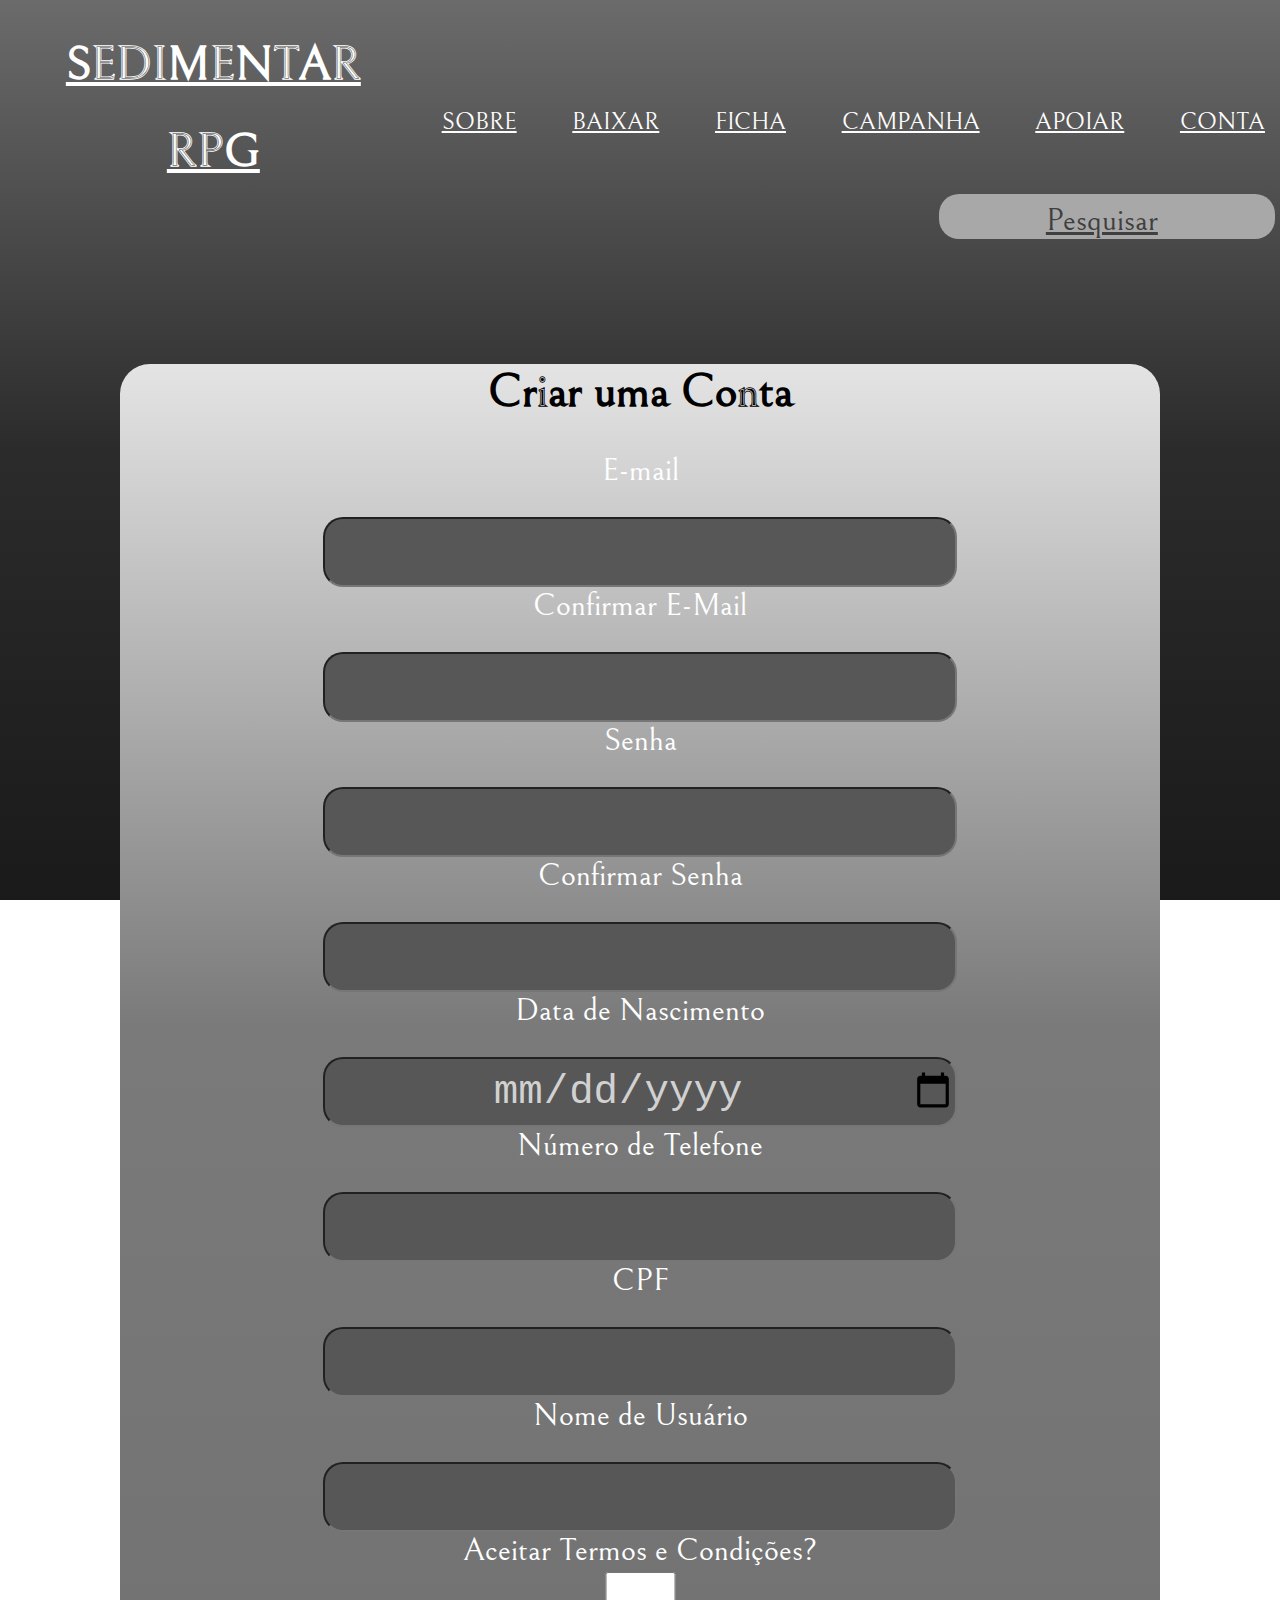
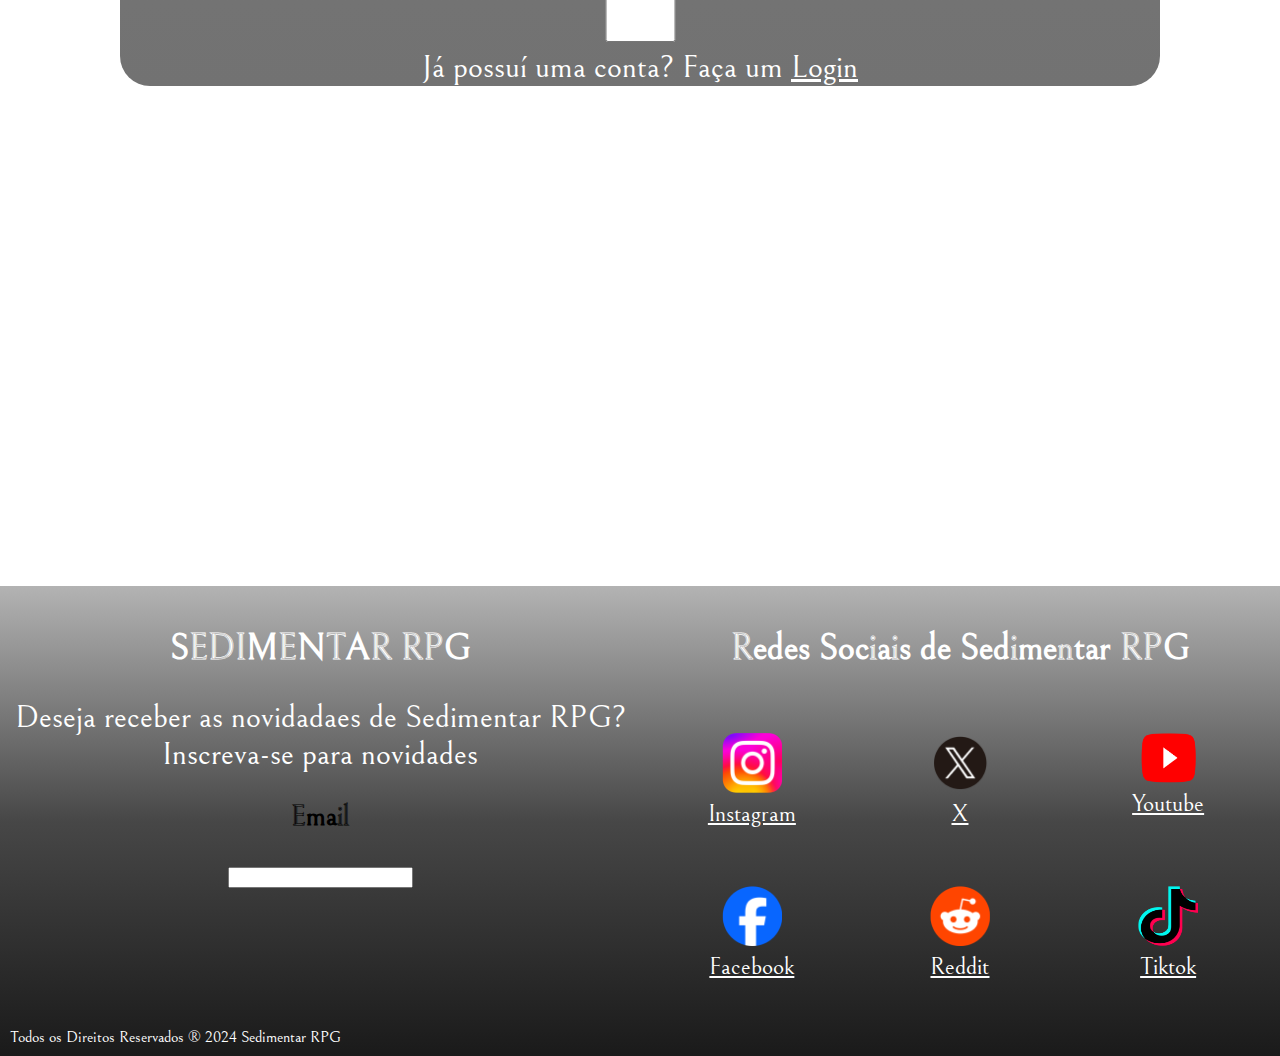
<file: index_3.html>
<!DOCTYPE html>
<html lang="pt-br">
<head>
    <meta charset="UTF-8">
    <meta name="viewport" content="width=device-width, initial-scale=1.0">
    <link rel="stylesheet" href="style_3.css">
    <link rel="preconnect" href="https://fonts.googleapis.com">
    <link rel="preconnect" href="https://fonts.gstatic.com" crossorigin>
    <link href="https://fonts.googleapis.com/css2?family=Bellefair&display=swap" rel="stylesheet">
    <title>Criar Conta</title>
</head>
<body>
    <header class="cabeca">
        <div class="logo">
            <h1><a href="./index.html">SEDIMENTAR</a></h1>
            <h1><a href="./index.html">RPG</a></h1><br>
        </div>
            <nav class="menu">
                <ul>
                    <li><a href="./index.html">SOBRE</a></li>
                    <li><a href="./index_2.html">BAIXAR</a></li>
                    <li><a href="#">FICHA</a></li>
                    <li><a href="./index_5.html">CAMPANHA</a></li>
                    <li><a href="#">APOIAR</a></li>
                    <li><a href="./index_4.html">CONTA</a></li>
                </ul>
            </nav>
        <div class="pesquisa">
            <p><u>Pesquisar</u></p>
        </div>
    </header>
    <main class="corpo">
        <h1>Criar uma Conta</h1>
        <form class="formes">
            <p>E-mail</p><br><input type="email" name="email"><br>
            <p>Confirmar E-Mail</p><br><input type="email" name="email"><br>
            <p>Senha</p><br><input type="password" name="senha"><br>
            <p>Confirmar Senha</p><br><input type="password" name="senha"><br>
            <p>Data de Nascimento</p><br><input class="data" type="date" name="data"><br>
            <p>Número de Telefone</p><br><input type="tel" name="telefone"><br>
            <p>CPF</p><br><input type="number" name="CPF"><br>
            <p>Nome de Usuário</p><br><input type="text" name="texto"><br>
            <p>Aceitar Termos e Condições?</p><input class= "termos" type="checkbox" name="termos"><br>
            <p class="login">Já possuí uma conta? Faça um <a href="./index_4.html">Login</a></p>
        </form>
    </main>
    <footer>
        <section class="formulario">
            <h2>SEDIMENTAR RPG</h2>
            <p>Deseja receber as novidadaes de Sedimentar RPG?</p>
            <p>Inscreva-se para novidades</p>
            <form>
                <h3>Email</h3><input type="email" name="email"><br>
            </form>
        </section>
        <section class="redesocial">
            <h2 class="redetitulo">Redes Sociais de Sedimentar RPG</h2>
            <div class="instagram">
                <figure>
                    <a href="#">
                        <img src="./img/insta.png"
                        alt="Instagram"
                        width="60" height="60">
                    </a>
                        <figcaption><u>Instagram</u></figcaption>
                </figure>
            </div>
            <div class="X">
                    <figure>
                        <a href="#">
                            <img src="./img/x.png"
                            alt="X"
                            width="60" height="60">
                        </a>
                            <figcaption><u>X</u></figcaption>
                    </figure>
            </div>
            <div class="youtube">
                <figure>
                    <a href="#">
                        <img src="./img/yt.png"
                        alt="Youtube"
                        width="55" height="50">
                    </a>
                        <figcaption><u>Youtube</u></figcaption>
                </figure>
            </div>
            <div class="facebook">
                    <figure>
                        <a href="#">
                            <img src="./img/face.png"
                            alt="Facebook"
                            width="60" height="60">
                        </a>
                        <figcaption><u>Facebook</u></figcaption>
                </figure>
            </div>
            <div class="reddit">
                    <figure>
                    <a href="#">
                        <img src="./img/redit.png"
                        alt="Reddit"
                        width="60" height="60">
                    </a>
                        <figcaption><u>Reddit</u></figcaption>
                </figure>
            </div>
            <div class="tiktok">
                    <figure>
                        <a href="#">
                            <img src="./img/tk.png"
                            alt="Tiktok"
                            width="60" height="60">
                        </a>
                            <figcaption><u>Tiktok</u></figcaption>
                </figure>
            </div>
        </section>
        <div class="direitos">
            <p>Todos os Direitos Reservados ® 2024 Sedimentar RPG</p>
        </div>
    </footer>
</body>
</html>
</file>
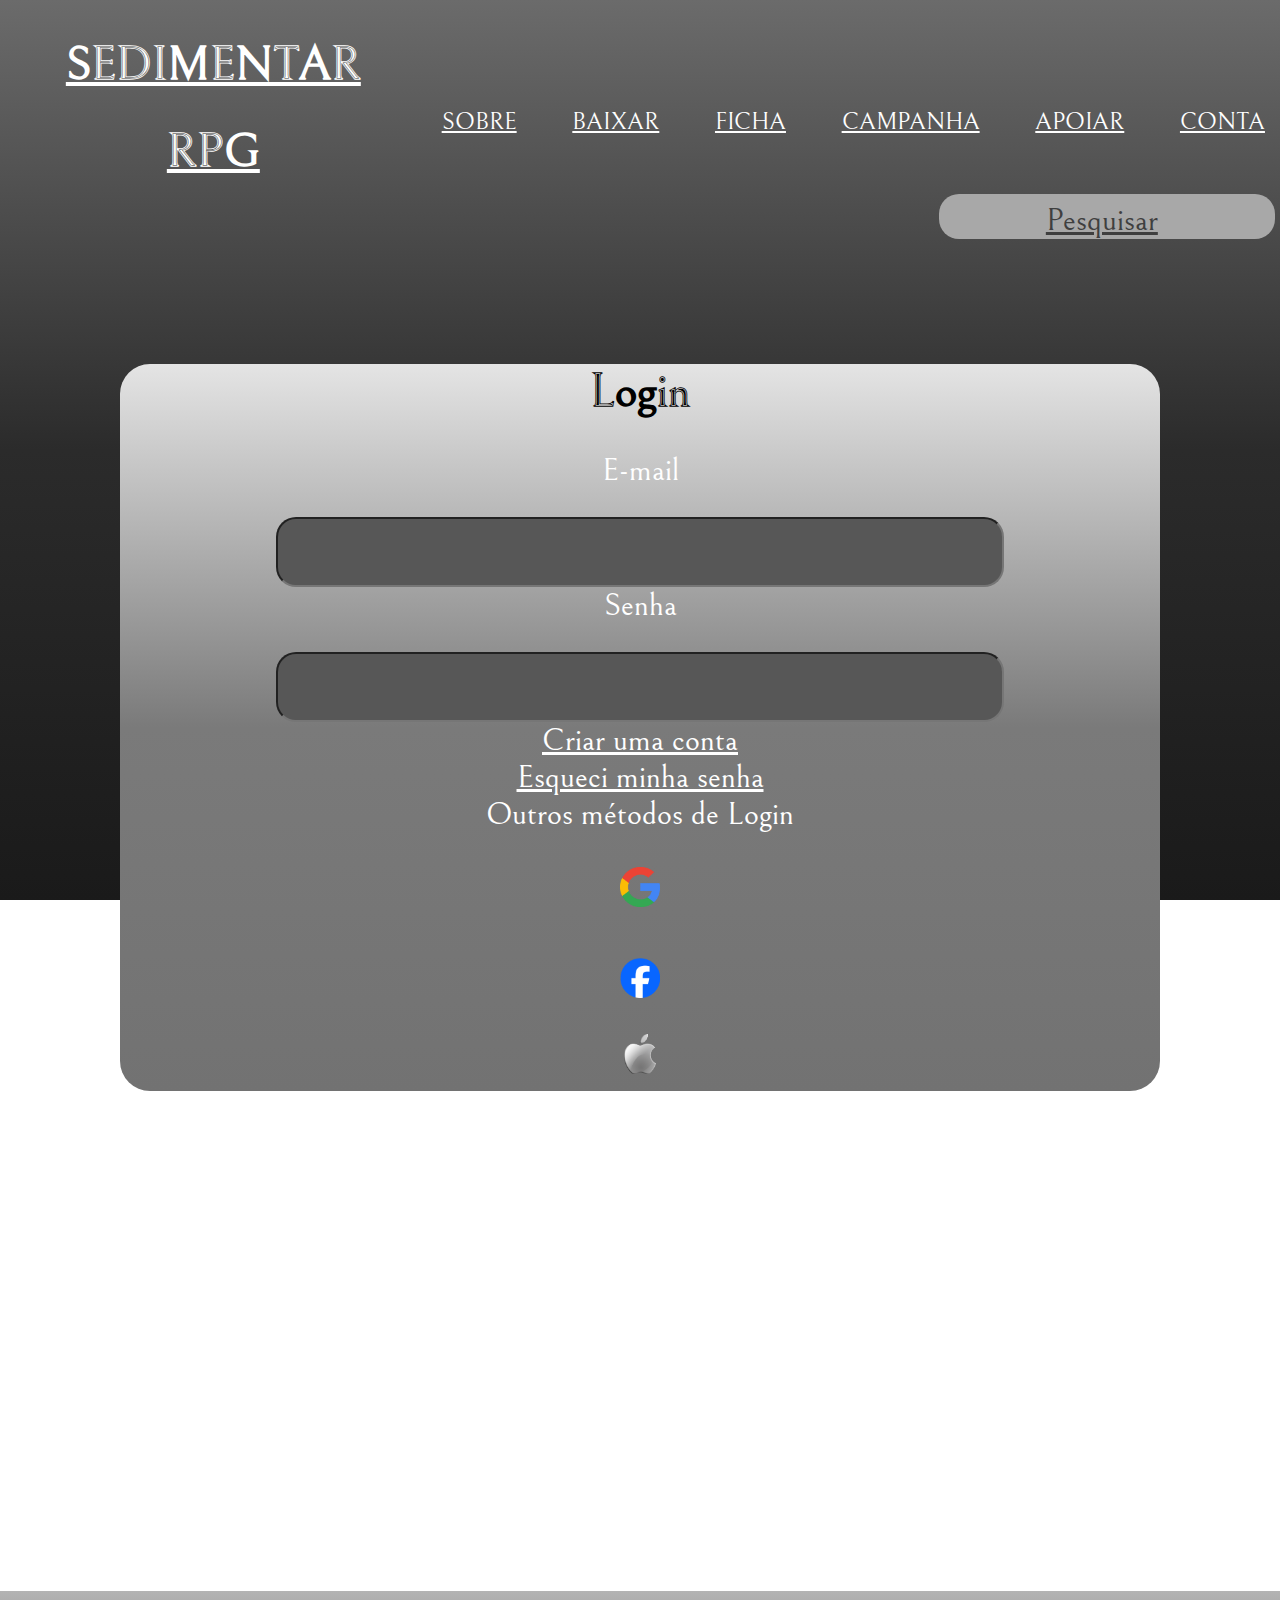
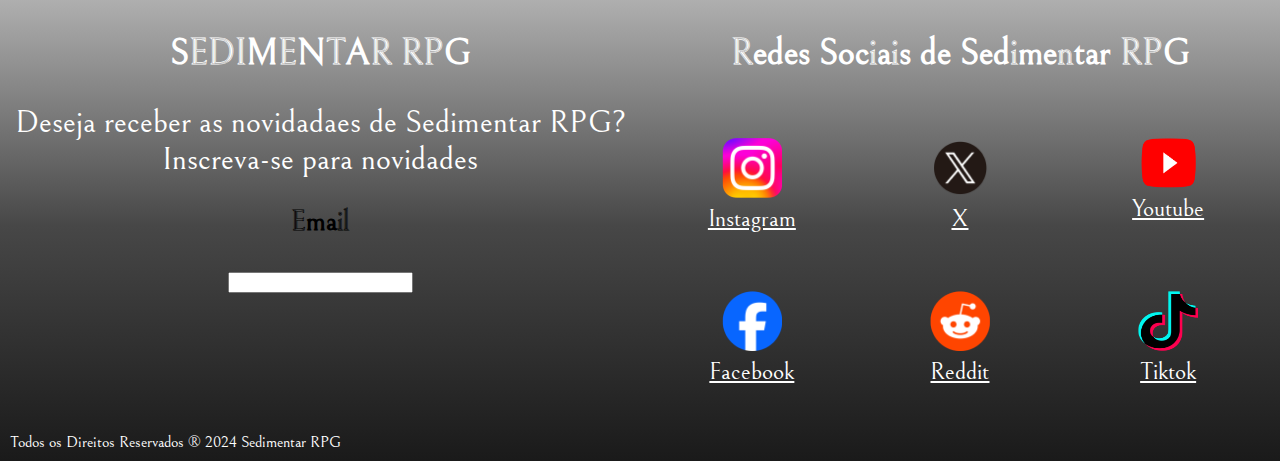
<file: index_4.html>
<!DOCTYPE html>
<html lang="pt-br">
<head>
    <meta charset="UTF-8">
    <meta name="viewport" content="width=device-width, initial-scale=1.0">
    <link rel="stylesheet" href="style_4.css">
    <link rel="preconnect" href="https://fonts.googleapis.com">
    <link rel="preconnect" href="https://fonts.gstatic.com" crossorigin>
    <link href="https://fonts.googleapis.com/css2?family=Bellefair&display=swap" rel="stylesheet">
    <title>Login</title>
</head>
<body>
    <header class="cabeca">
        <div class="logo">
            <h1><a href="./index.html">SEDIMENTAR</a></h1>
            <h1><a href="./index.html">RPG</a></h1><br>
        </div>
            <nav class="menu">
                <ul>
                    <li><a href="./index.html">SOBRE</a></li>
                    <li><a href="./index_2.html">BAIXAR</a></li>
                    <li><a href="#">FICHA</a></li>
                    <li><a href="./index_5.html">CAMPANHA</a></li>
                    <li><a href="#">APOIAR</a></li>
                    <li><a href="./index_4.html">CONTA</a></li>
                </ul>
            </nav>
        <div class="pesquisa">
            <p><u>Pesquisar</u></p>
        </div>
    </header>
    <main>
        <h1>Login</h1>
        <form class="formes">
            <p>E-mail</p><br><input type="email" name="email"><br>
            <p>Senha</p><br><input type="password" name="Senha"><br>
            <p class="criarconta"><a href="./index_3.html">Criar uma conta</a></p>
            <p class="senhaesquece"><a href="#">Esqueci minha senha</a></p>
            <p class="login">Outros métodos de Login</p>
        </form>
            <figure>
                <a href="#">
                    <img class="google" src="./img/google.png"
                    alt="Goole">
                </a>
            </figure>
            <figure>
                <a href="#">
                    <img class="face" src="./img/face.png"
                    alt="Facebook">
                </a>
            </figure>
            <figure>
                <a href="#">
                    <img class="apple" src="./img/apple.png"
                    alt="Apple">
                </a>
            </figure>
    </main>
    <footer>
        <section class="formulario">
            <h2>SEDIMENTAR RPG</h2>
            <p>Deseja receber as novidadaes de Sedimentar RPG?</p>
            <p>Inscreva-se para novidades</p>
            <form>
                <h3>Email</h3><input type="email" name="email"><br>
            </form>
        </section>
        <section class="redesocial">
            <h2 class="redetitulo">Redes Sociais de Sedimentar RPG</h2>
            <div class="instagram">
                <figure>
                    <a href="#">
                        <img src="./img/insta.png"
                        alt="Instagram"
                        width="60" height="60">
                    </a>
                        <figcaption><u>Instagram</u></figcaption>
                </figure>
            </div>
            <div class="X">
                    <figure>
                        <a href="#">
                            <img src="./img/x.png"
                            alt="X"
                            width="60" height="60">
                        </a>
                            <figcaption><u>X</u></figcaption>
                    </figure>
            </div>
            <div class="youtube">
                <figure>
                    <a href="#">
                        <img src="./img/yt.png"
                        alt="Youtube"
                        width="55" height="50">
                    </a>
                        <figcaption><u>Youtube</u></figcaption>
                </figure>
            </div>
            <div class="facebook">
                    <figure>
                        <a href="#">
                            <img src="./img/face.png"
                            alt="Facebook"
                            width="60" height="60">
                        </a>
                        <figcaption><u>Facebook</u></figcaption>
                </figure>
            </div>
            <div class="reddit">
                    <figure>
                    <a href="#">
                        <img src="./img/redit.png"
                        alt="Reddit"
                        width="60" height="60">
                    </a>
                        <figcaption><u>Reddit</u></figcaption>
                </figure>
            </div>
            <div class="tiktok">
                    <figure>
                        <a href="#">
                            <img src="./img/tk.png"
                            alt="Tiktok"
                            width="60" height="60">
                        </a>
                            <figcaption><u>Tiktok</u></figcaption>
                </figure>
            </div>
        </section>
        <div class="direitos">
            <p>Todos os Direitos Reservados ® 2024 Sedimentar RPG</p>
        </div>
    </footer>
</body>
</html>
</file>
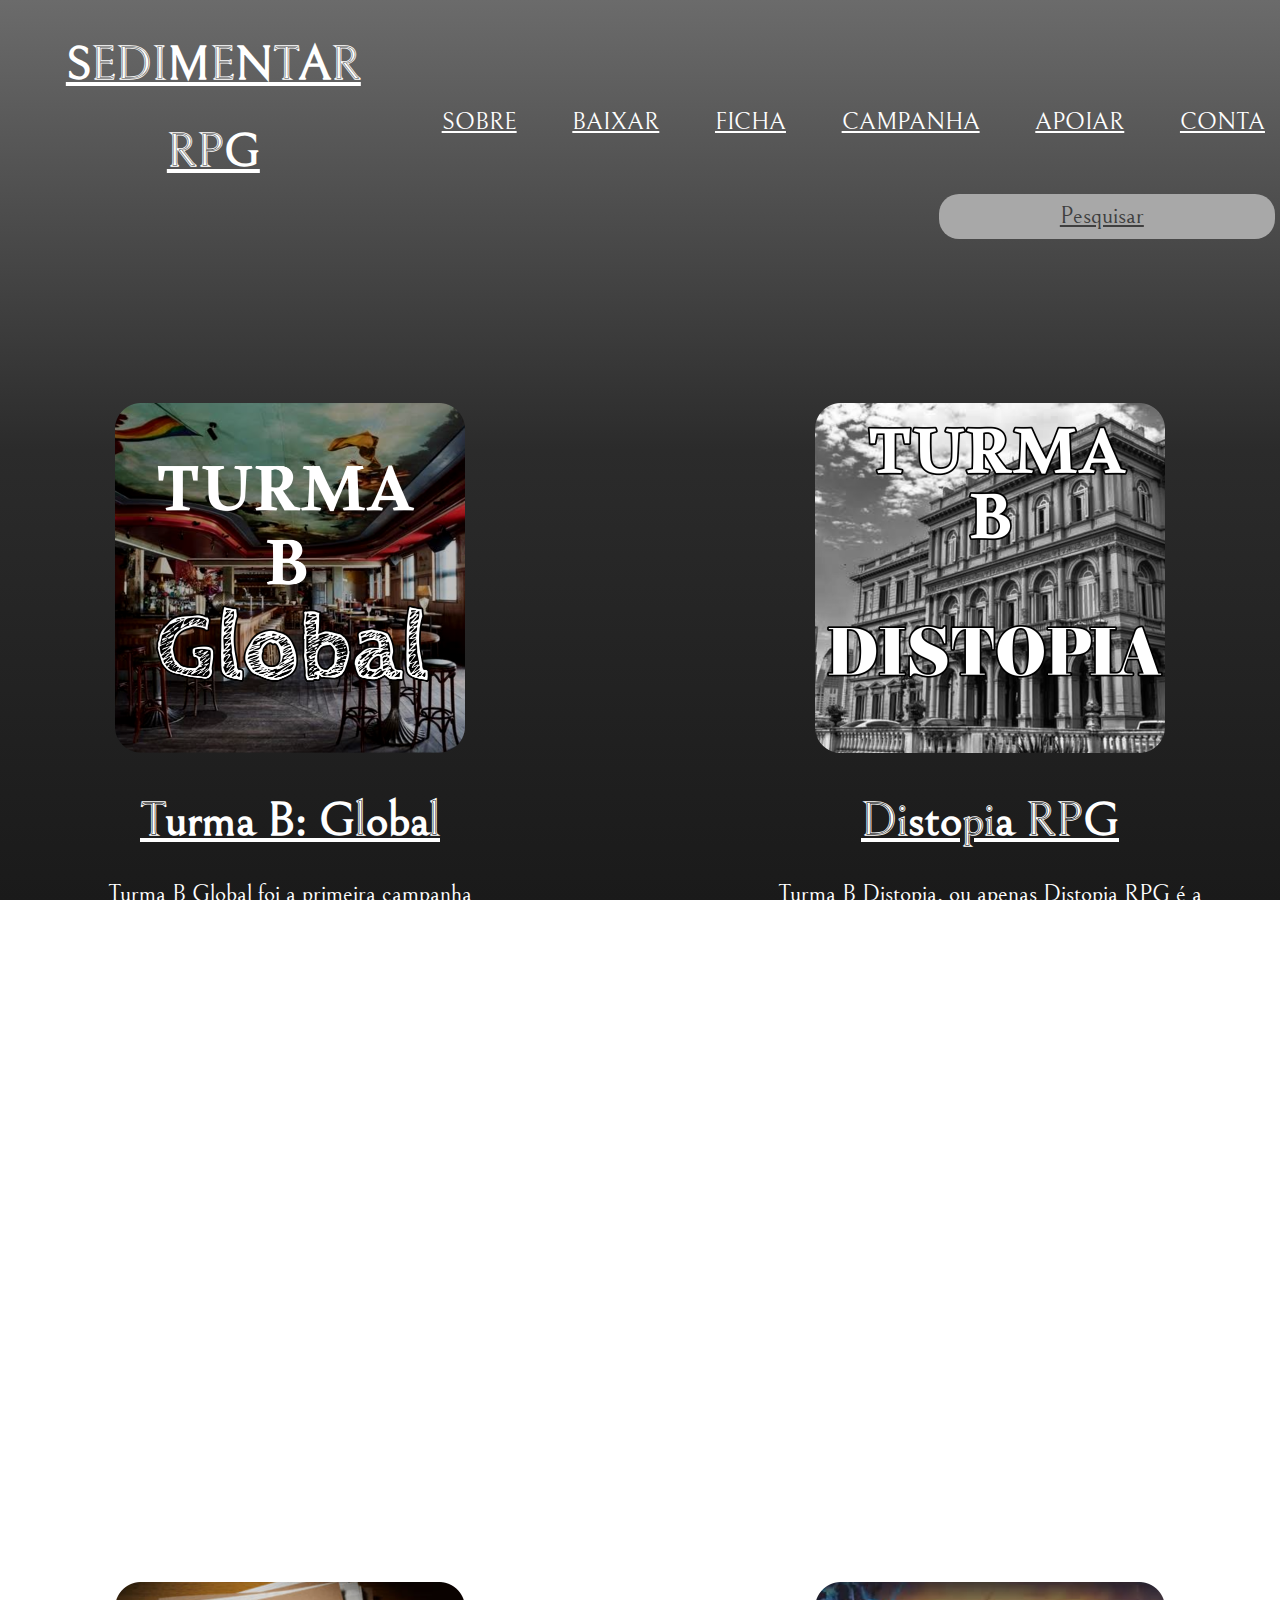
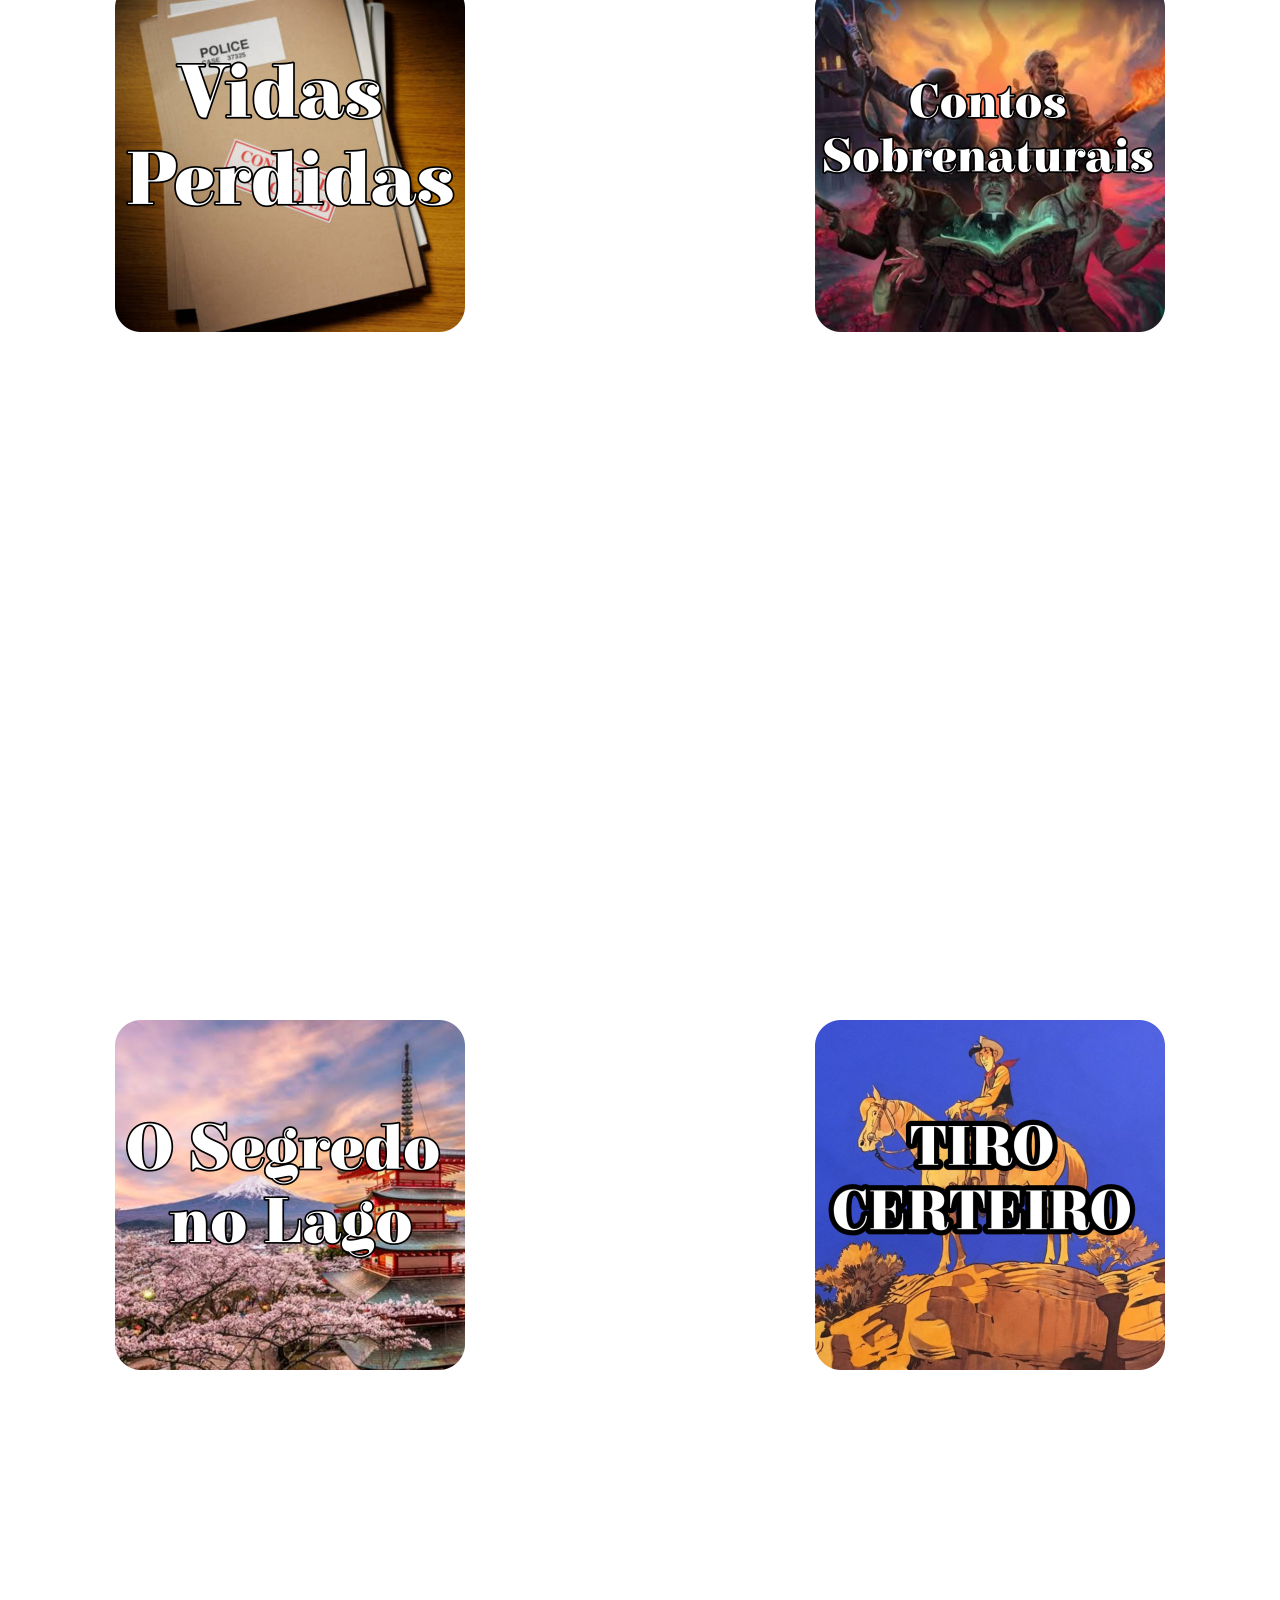
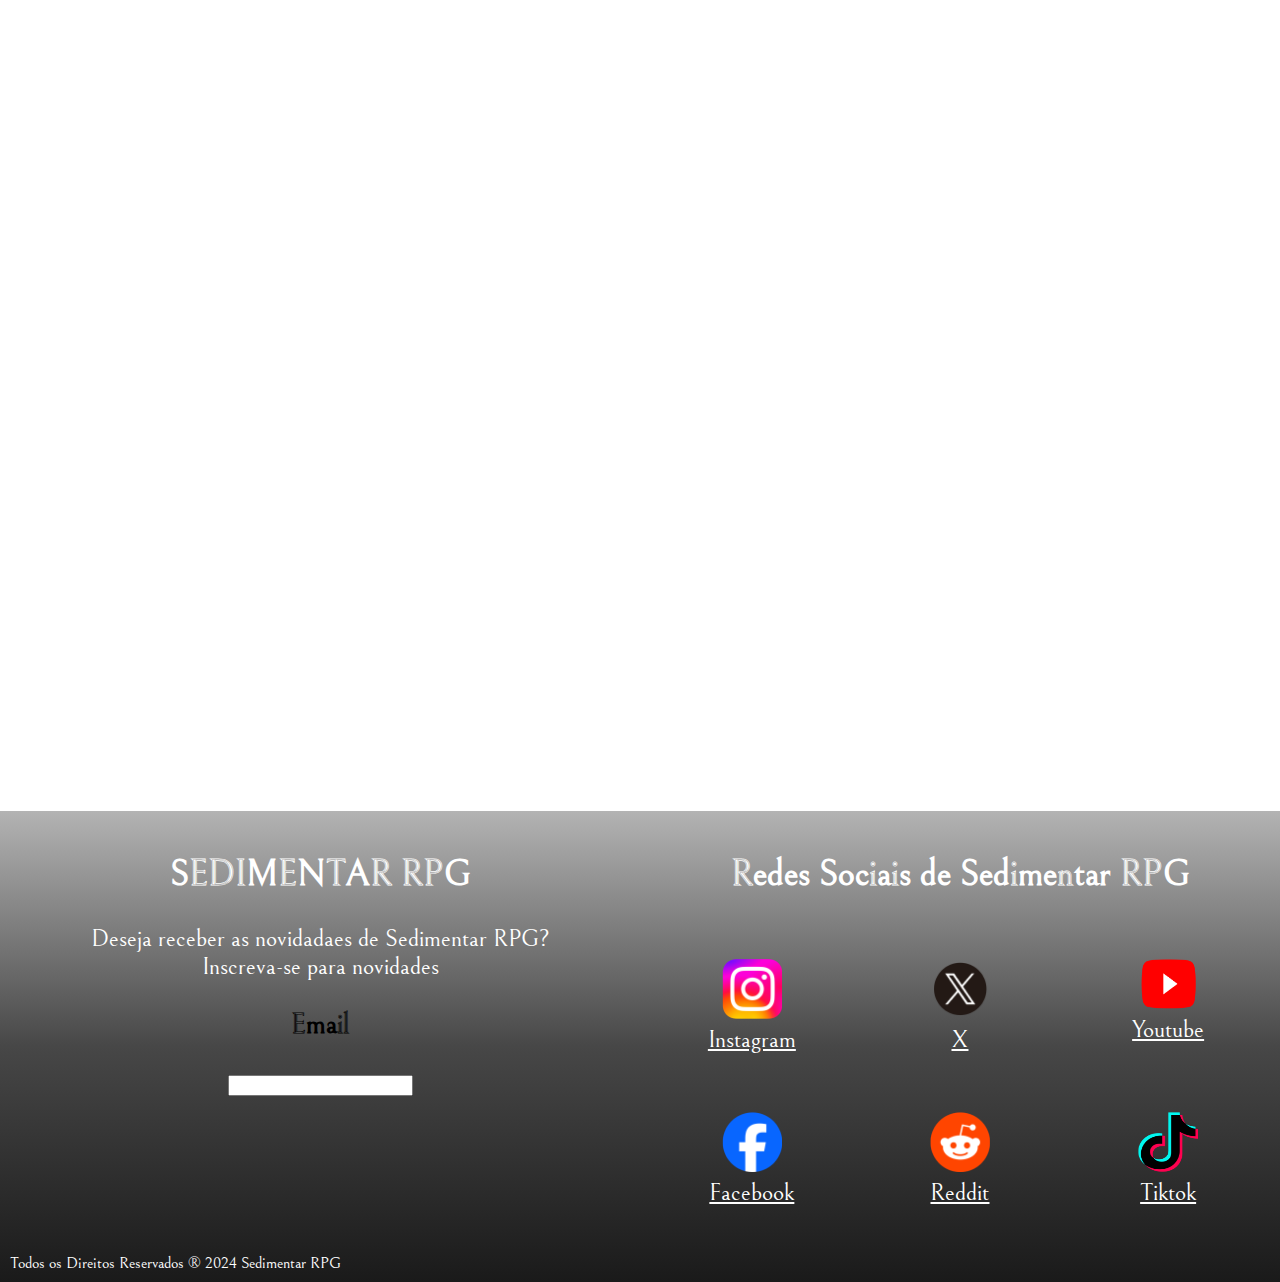
<file: index_5.html>
<!DOCTYPE html>
<html lang="pt-br">
<head>
    <meta charset="UTF-8">
    <meta name="viewport" content="width=device-width, initial-scale=1.0">
    <link rel="stylesheet" href="style_5.css">
    <link rel="preconnect" href="https://fonts.googleapis.com">
    <link rel="preconnect" href="https://fonts.gstatic.com" crossorigin>
    <link href="https://fonts.googleapis.com/css2?family=Bellefair&display=swap" rel="stylesheet">
    <title>Campanhas</title>
</head>
<body>
    <header class="cabeca">
        <div class="logo">
            <h1><a href="./index.html">SEDIMENTAR</a></h1>
            <h1><a href="./index.html">RPG</a></h1><br>
        </div>
            <nav class="menu">
                <ul>
                    <li><a href="./index.html">SOBRE</a></li>
                    <li><a href="./index_2.html">BAIXAR</a></li>
                    <li><a href="#">FICHA</a></li>
                    <li><a href="./index_5.html">CAMPANHA</a></li>
                    <li><a href="#">APOIAR</a></li>
                    <li><a href="./index_4.html">CONTA</a></li>
                </ul>
            </nav>
        <div class="pesquisa">
            <p><u>Pesquisar</u></p>
        </div>
    </header>
    <main>
        <div class="campana1">
            <figure>
                <img src="./img/global.png"
                alt="Turma B Global"
                class="campanha1">
                <h1><u>Turma B: Global</u></h1>
                <p> Turma B Global foi a primeira campanha ambientada no universo de Sedimentar RPG, nela foi feita as principais regras do universo, acontecimentos e ambientaçaõ de tudo.</p>
                <p> Em Turma B Global acompanhamos um gruo de 6 alunos e 1 professor de uma instituição conhecida como ACS (Agência de Combate ao Sobrenatural), esses 6 alunos e 1 professor tiveram que enfrentar grandes desafios, muitas batalhas travadas afim de manter a realidade segura e de solucionar um crime que ocorreu em 1986 e perpetuou até os tempos de 2023.</p>
                <p> Houveram perdas nesse grupo, conflitos e muitos momentos marcantes. Seus personagens foram: Dominic B, Tyler L, Annabeth B, Maxinne S, Maitê D, Breno S e Voco G.
                    Após os acontecimentos dessa campanha, desencadeou em um conflito que será resolvido em Distopia.</p>
            </figure>
        </div>
        <div class="campana2">
            <figure>
                <img src="./img/distopia.png"
                alt="Turma B Distopia"
                class="campanha2">
                <h1><u>Distopia RPG</u></h1>
                <p> Turma B Distopia, ou apenas Distopia RPG é a campanha que continuou a história de Global, após os acontecimentos e problemas de 2023, passou-se 3 anos.</p>
                <p> O ano é 2026, dos 7 integrantes da formação inicial sobrou apenas 3, Tyler saiu apenas sem um olho e assim treinou para conseguir atirar com essa deficiência. Maxinne treinou e se graduou na magia. Por fim Maitê e Breno pularam fora da equipe, assim trabalhando juntos mas fora do núcleo principal.</p>
                <p> Para auxiliar Maxinne e Tyler, 3 pessoas chegaram. Eles sendo: Jubirildo P, Ramiro G e Giovanna A.</p>
                <p> Esses novos agentes agora formam a nova Turma B, ou, no caso, Equipe B. Tendo que resolver os mais teríveis crimes e no meio disso acabando com psicopatas e assassinos em série.</p>
            </figure>
        </div>
        <div class="campana3">
            <figure>
                <img src="./img/vidas.png"
                alt="Vidas Perdidas"
                class="campanha3">
                <h1><u>Vidas Perdidas</u></h1>
                <p> Vidas Perdidas é uma campanha de apenas 3 episódios que teve como foco a resolução de um crime ocorrido em uma escola da região sul do brasil.</p>
                <p> Uma equipe de agentes foi chamada para investigar relatos que ocorreram perto desta escola, onde falavam de barulhos e movimentação suspeita perto do local.</p>
                <p> Os agente mal sabiam o que estavam esperando, não era apenas um grupo de ocultistas realizando suas magias, mas sim um enorme esquema que terminou com a morte de alguns agentes e a investigação do esquema.</p>
            </figure>    
        </div>
        <div class="campana4">
            <figure>
                <img src="./img/contos.png"
                alt="Contos Sobrenaturais"
                class="campanha4">
                <h1><u>Contos Sobrenaturais</u></h1>
                <p> Contos Sobrenaturais não é exatamente uma campanha, mas as histórias criadas e contadas durante os testes das versões do sistema, sendo o primeiro conto ambientado no Velho Oeste dos EUA, os personagens investigaram uma lenda que corria pelas redondezas, um pistoleiro imortal assombrava a região.</p>
                <p> Eles descobriram que esse pistoleiro era um encarregado do diabo, por isso sobreviveu desde 1860 até os dias de hoje. Esses contos não possuem uma ligação direta com a história principal, mas ajudou a ambientar melhor o universo.</p>
            </figure>    
        </div>
        <div class="campana5">
            <figure>
                <img src="./img/segredo.png"
                alt="O Segredo no Lago"
                class="campanha5">
                <h1><u>Ordem Paranormal: O Segredo no Lago</u></h1>
                <p> A primeira campanha de RPG que serviu de base a criação do universo de Sedimentar RPG.</p>
                <p> Essa campanha foi ambientada no mundo e no sistema de Ordem Paranormal, ocorrendo no japão em 2022. Os personagens investigaram o desaparecimento de uma equipe de agentes que foram entender um mistério em um lago na região de Hokaido. Os personagens principais encontraram os vestígios da equipe e inclusive alguns dos membros que acabaram morrendo. Ao final os personagens principais tiveram que lidar contra um espectro samurai e um dragão dourado.</p>
            </figure>    
        </div>
        <div class="campana6">
            <figure>
                <img src="./img/tiro.png"
                alt="Tiro Certeiro"
                class="campanha6">
                <h1><u>Tiro Certeiro</u></h1>
                <p> Tiro Certeiro é o início cronológico do universo. Ambientado no terrível oeste selvagem dos EUA em 1899, os acontecimentos de Tiro certeiro foram o que trouxeram o sobrenatural a tona e a criação de uma força de combate a ele. Foi nessa época que começaram a utilizar o sobrenatural de forma consiente.</p>
                <p> Essa campanha também serviu de cenário para um dos contos sobrenaturais, ambientado na mesma região e com as mesmas pessoas.
                    Tiro certeiro foi a campanha que definiu muitas coisas que até os tempos de 2026 ainda utilizam, como nomes, magias e rituais.</p>
            </figure>        
        </div>
    </main>
    <footer>
        <section class="formulario">
            <h2>SEDIMENTAR RPG</h2>
            <p>Deseja receber as novidadaes de Sedimentar RPG?</p>
            <p>Inscreva-se para novidades</p>
            <form>
                <h3>Email</h3><input type="email" name="email"><br>
            </form>
        </section>
        <section class="redesocial">
            <h2 class="redetitulo">Redes Sociais de Sedimentar RPG</h2>
            <div class="instagram">
                <figure>
                    <a href="#">
                        <img src="./img/insta.png"
                        alt="Instagram"
                        width="60" height="60">
                    </a>
                        <figcaption><u>Instagram</u></figcaption>
                </figure>
            </div>
            <div class="X">
                    <figure>
                        <a href="#">
                            <img src="./img/x.png"
                            alt="X"
                            width="60" height="60">
                        </a>
                            <figcaption><u>X</u></figcaption>
                    </figure>
            </div>
            <div class="youtube">
                <figure>
                    <a href="#">
                        <img src="./img/yt.png"
                        alt="Youtube"
                        width="55" height="50">
                    </a>
                        <figcaption><u>Youtube</u></figcaption>
                </figure>
            </div>
            <div class="facebook">
                    <figure>
                        <a href="#">
                            <img src="./img/face.png"
                            alt="Facebook"
                            width="60" height="60">
                        </a>
                        <figcaption><u>Facebook</u></figcaption>
                </figure>
            </div>
            <div class="reddit">
                    <figure>
                    <a href="#">
                        <img src="./img/redit.png"
                        alt="Reddit"
                        width="60" height="60">
                    </a>
                        <figcaption><u>Reddit</u></figcaption>
                </figure>
            </div>
            <div class="tiktok">
                    <figure>
                        <a href="#">
                            <img src="./img/tk.png"
                            alt="Tiktok"
                            width="60" height="60">
                        </a>
                            <figcaption><u>Tiktok</u></figcaption>
                </figure>
            </div>
        </section>
        <div class="direitos">
            <p>Todos os Direitos Reservados ® 2024 Sedimentar RPG</p>
        </div>
    </footer>
</body>
</html>
</file>
<file: style_3.css>
body, ul, li, p{
    margin: 0px;
    padding: 0px;
    list-style: none;
    font-size: 1.5rem;
    font-family: "Bellefair", serif;
}
.bellefair-regular {
    font-family: "Bellefair", serif;
    font-weight: 400;
    font-style: normal;
  }
* { box-sizing: border-box; }
a, p, h1, h2, figcaption{
    color: white;
}
h1{
    color: black;
}
p{
    font-size: 2rem;
}
.cabeca{
    display: grid;
    grid-template-columns: 1fr 2fr;
    grid-template-areas:
    "logo   nav"
    ".  pesquisa"
}
.logo{
    border-radius: 20px;
    margin: 5px;
    justify-content: center;
    text-align: center;
    color: white;
    grid-area: logo;
}
.menu {
    display: grid;
    margin: 5px;
    grid-area: nav;
}
.menu ul{
    display: flex;
    justify-content: space-between;
}
.menu li{
    border-radius: 20px;
    align-content: center;
    padding: 10px;
}
.pesquisa{
    display: flex;
    max-width: 350px;
    min-width: 250px;
    margin: 5px;
    justify-content: center;
    background-color: rgb(168, 168, 168);
    border-radius: 20px;
    margin-top: -50px;
    margin-left: 60%;
    grid-area: pesquisa;
}
.pesquisa p{
    color: rgb(63, 63, 63);
    margin-right: 10px;
    margin-top: 8px;
}
main{
    background-image: linear-gradient(to bottom, rgb(228, 228, 228), rgb(122, 122, 122), rgb(114, 114, 114));
    border-radius: 30px;
    margin: 120px;
    text-align: center;
    justify-items: center;
}
.formes > input{
    text-align: center;
    background-color: rgb(87, 87, 87);
    border-radius: 20px;
    max-width: 70%;
    max-height: 70px;
    width: 900px;
    height: 70px;
}
.data{
    font-size: 170%;
    color: rgb(209, 209, 209);
}
.termos{
    height: 150%;
}
.login{
    margin-bottom: 40px;
}
body{
    background-image: linear-gradient(to bottom, rgb(107, 107, 107), rgb(43, 43, 43), rgb(26, 26, 26));
    background-attachment: fixed;
}
footer{
    display: grid;
    background-image: linear-gradient(to bottom, rgb(179, 179, 179), rgb(71, 71, 71), rgb(26, 26, 26));
    grid-template-columns: 1fr 1fr;
    margin-top: 500px;
    grid-template-areas:
    "formulario redesocial"
    "direitos   direitos"
}
.formulario{
    grid-area: formulario;
    text-align: center;
    border-radius: 20px;
    margin: 2%;
}
.formulario >h3{
        color: white;
        margin-top: 30px;
        margin-bottom: -5px;
}
.direitos{
    font-size: 0.5rem;
    margin: 10px;
    grid-area: direitos;
}
.direitos > p{
    font-size: 1rem;
}
.redesocial{
    display: grid;
    grid-template-columns: 1fr 1fr 1fr;
    grid-area: redesocial;
    text-align: center;
    border-radius: 20px;
    margin: 2%;
    gap: 10px;
    grid-template-areas:
    "redetitulo redetitulo  redetitulo"
}
.redetitulo{
    grid-area: redetitulo;
}
@media (max-width: 1070px){
    .cabeca{
        font-size: 1.5rem;
        grid-template-areas:
        "logo   logo"
        "nav    nav"
        "pesquisa pesquisa"
    }
    .menu ul{
        font-size: 2rem;
        display: flex;
        justify-content: space-between;
    }
    .pesquisa{
        display: flex;
        max-width: 250px;
        min-width: 200px;
        margin: 5px;
        justify-content: center;
        margin-top: 10px;
        margin-left: 1%;
    }
    main > input{
        text-align: center;
        background-color: rgb(87, 87, 87);
        border-radius: 20px;
        max-width: 50%;
        max-height: 70px;
        width: 900px;
        height: 70px;
    }
}
@media (max-width: 680px){
    .cabeca{
        font-size: 1rem;
        margin: 5px;
        grid-template-areas:
        "logo   logo"
        "nav    nav"
        "pesquisa   ."
    }
    .pesquisa{
        display: flex;
        max-width: 250px;
        min-width: 200px;
        margin: 5px;
        justify-content: center;
        margin-top: 10px;
        margin-right: 75%;
    }
    .menu ul{
        margin: 10px;
        display: inline-block;
        justify-content: center;
    }
    main{
        display: block;
        text-align: center;
        width: 350px;
        margin: auto;
    }
    main > input{
        text-align: center;
        background-color: rgb(87, 87, 87);
        border-radius: 20px;
        max-width: 70%;
        max-height: 70px;
        width: 900px;
        height: 70px;
    }
    footer{
        display: grid;
        grid-template-columns: 1fr;
        margin-top: 50px;
        grid-template-areas:
        "formulario"
        "redesocial"
        "direitos"
    }
    .redesocial{
        display: grid;
        grid-template-columns: 1fr 1fr;
        grid-area: redesocial;
        text-align: center;
        border-radius: 20px;
        margin: 2%;
        gap: 10px;
        grid-template-areas:
        "redetitulo redetitulo"
    }
}
@media (max-width: 360px){
    .cabeca{
        font-size: 1.5rem;
        margin: 10px;
        grid-template-areas:
        "logo   logo"
        "nav    nav"
        "pesquisa   ."
    }
    .pesquisa{
        display: flex;
        max-width: 250px;
        min-width: 200px;
        margin: 5px;
        justify-content: center;
        margin-top: 10px;
        margin-right: 75%;
    }
    .menu ul{
        margin: 10px;
        display: inline-block;
        justify-content: center;
    }
    main{
        display: block;
        text-align: center;
        width: 320px;
        margin: auto;
    }
    main > input{
        text-align: center;
        background-color: rgb(87, 87, 87);
        border-radius: 20px;
        max-width: 70%;
        max-height: 70px;
        width: 900px;
        height: 70px;
    }
    footer{
        display: grid;
        grid-template-columns: 1fr;
        margin-top: 50px;
        grid-template-areas:
        "formulario"
        "redesocial"
        "direitos"
    }
    .redesocial{
        display: grid;
        grid-template-columns: 1fr 1fr;
        grid-area: redesocial;
        text-align: center;
        border-radius: 20px;
        margin: 2%;
        gap: 10px;
        grid-template-areas:
        "redetitulo redetitulo"
    }
    .direitos > p{
        font-size: 0.8rem;
    }
}
</file>
<file: style_4.css>
body, ul, li, p{
    margin: 0px;
    padding: 0px;
    list-style: none;
    font-size: 1.5rem;
    font-family: "Bellefair", serif;
}
.bellefair-regular {
    font-family: "Bellefair", serif;
    font-weight: 400;
    font-style: normal;
  }
* { box-sizing: border-box; }
a, p, h1, h2, figcaption{
    color: white;
}
p{
    font-size: 2rem;
}
.google{
    max-width: 30px;
    max-height: 30px;
    border: 5px;
    border-color: black;
}
.cabeca{
    display: grid;
    grid-template-columns: 1fr 2fr;
    grid-template-areas:
    "logo   nav"
    ".  pesquisa"
}
.logo{
    border-radius: 20px;
    margin: 5px;
    justify-content: center;
    text-align: center;
    color: white;
    grid-area: logo;
}
.menu {
    display: grid;
    margin: 5px;
    grid-area: nav;
}
.menu ul{
    display: flex;
    justify-content: space-between;
}
.menu li{
    border-radius: 20px;
    align-content: center;
    padding: 10px;
}
.pesquisa{
    display: flex;
    max-width: 350px;
    min-width: 250px;
    margin: 5px;
    justify-content: center;
    background-color: rgb(168, 168, 168);
    border-radius: 20px;
    margin-top: -50px;
    margin-left: 60%;
    grid-area: pesquisa;
}
.pesquisa p{
    color: rgb(63, 63, 63);
    margin-right: 10px;
    margin-top: 8px;
}
body{
    background-image: linear-gradient(to bottom, rgb(107, 107, 107), rgb(43, 43, 43), rgb(26, 26, 26));
    background-attachment: fixed;
}
main{
    display: block;
    background-image: linear-gradient(to bottom, rgb(228, 228, 228), rgb(122, 122, 122), rgb(114, 114, 114));
    border-radius: 30px;
    margin: 120px;
    text-align: center;
}
.formes > input{
    text-align: center;
    background-color: rgb(87, 87, 87);
    border-radius: 20px;
    max-width: 70%;
    max-height: 70px;
    width: 900px;
    height: 70px;
}
.google{
    max-width: 40px;
    max-height: 40px;
    margin: 10px;
}
.face{
    max-width: 40px;
    max-height: 40px;
    margin: 10px;
}
.apple{
    max-width: 40px;
    max-height: 40px;
    margin: 10px;
    margin-top: -5px;
}
main >h1{
    color: black;
}
main >p{
    margin-bottom: 10px;
}
footer{
    display: grid;
    background-image: linear-gradient(to bottom, rgb(179, 179, 179), rgb(71, 71, 71), rgb(26, 26, 26));
    grid-template-columns: 1fr 1fr;
    margin-top: 500px;
    grid-template-areas:
    "formulario     redesocial"
    "direitos   direitos"
}
.formulario{
    grid-area: formulario;
    text-align: center;
    border-radius: 20px;
    margin: 2%;
}
.formulario >h3{
        color: white;
        margin-top: 30px;
        margin-bottom: -5px;
}
.direitos{
    font-size: 0.5rem;
    margin: 10px;
    grid-area: direitos;
}
.direitos > p{
    font-size: 1rem;
}
.redesocial{
    display: grid;
    grid-template-columns: 1fr 1fr 1fr;
    grid-area: redesocial;
    text-align: center;
    border-radius: 20px;
    margin: 2%;
    gap: 10px;
    grid-template-areas:
    "redetitulo redetitulo  redetitulo"
}
.redetitulo{
    grid-area: redetitulo;
}
@media (max-width: 1070px){
    .cabeca{
        font-size: 1.5rem;
        grid-template-areas:
        "logo   logo"
        "nav    nav"
        "pesquisa pesquisa"
    }
    .menu ul{
        font-size: 2rem;
        display: flex;
        justify-content: space-between;
    }
    .pesquisa{
        display: flex;
        max-width: 250px;
        min-width: 200px;
        margin: 5px;
        justify-content: center;
        margin-top: 10px;
        margin-left: 1%;
    }
    main > input{
        text-align: center;
        background-color: rgb(87, 87, 87);
        border-radius: 20px;
        max-width: 50%;
        max-height: 70px;
        width: 900px;
        height: 70px;
    }
}
@media (max-width: 680px){
    .cabeca{
        font-size: 1rem;
        margin: 5px;
        grid-template-areas:
        "logo   logo"
        "nav    nav"
        "pesquisa   ."
    }
    .pesquisa{
        display: flex;
        max-width: 250px;
        min-width: 200px;
        margin: 5px;
        justify-content: center;
        margin-top: 10px;
        margin-right: 75%;
    }
    .menu ul{
        margin: 10px;
        display: inline-block;
        justify-content: center;
    }
    main{
        display: block;
        background-image: linear-gradient(to bottom, rgb(228, 228, 228), rgb(122, 122, 122), rgb(114, 114, 114));
        border-radius: 30px;
        text-align: center;
        width: 350px;
        margin: auto;
    }
    main > input{
        text-align: center;
        background-color: rgb(87, 87, 87);
        border-radius: 20px;
    }
    footer{
        display: grid;
        grid-template-columns: 1fr;
        margin-top: 50px;
        width: 100%;
        grid-template-areas:
        "formulario"
        "redesocial"
        "direitos"
    }
    .redesocial{
        display: grid;
        grid-template-columns: 1fr 1fr;
        grid-area: redesocial;
        text-align: center;
        border-radius: 20px;
        margin: 2%;
        gap: 10px;
        grid-template-areas:
        "redetitulo redetitulo"
    }
}
@media (max-width: 360px){
    .cabeca{
        font-size: 1.5rem;
        margin: 10px;
        grid-template-areas:
        "logo   logo"
        "nav    nav"
        "pesquisa   ."
    }
    .pesquisa{
        display: flex;
        max-width: 250px;
        min-width: 200px;
        margin: 5px;
        justify-content: center;
        margin-top: 10px;
        margin-right: 75%;
    }
    .menu ul{
        margin: 10px;
        display: inline-block;
        justify-content: center;
    }
    main{
        display: block;
        background-image: linear-gradient(to bottom, rgb(228, 228, 228), rgb(122, 122, 122), rgb(114, 114, 114));
        border-radius: 30px;
        text-align: center;
        width: 320px;
        margin: auto;
    }
    main > input{
        text-align: center;
        background-color: rgb(87, 87, 87);
        border-radius: 20px;
    }
    footer{
        display: grid;
        grid-template-columns: 1fr;
        margin-top: 50px;
        grid-template-areas:
        "formulario"
        "redesocial"
        "direitos"
    }
    .redesocial{
        display: grid;
        grid-template-columns: 1fr 1fr;
        grid-area: redesocial;
        text-align: center;
        border-radius: 20px;
        margin: 2%;
        gap: 10px;
        grid-template-areas:
        "redetitulo redetitulo"
    }
    .direitos > p{
        font-size: 0.8rem;
    }
}
</file>
<file: style_5.css>
body, ul, li, p{
    margin: 0px;
    padding: 0px;
    list-style: none;
    font-size: 1.5rem;
    font-family: "Bellefair", serif;
}
.bellefair-regular {
    font-family: "Bellefair", serif;
    font-weight: 400;
    font-style: normal;
  }
* { box-sizing: border-box; }
a, p, h1, h2, figcaption{
    color: white;
}
p{
    font-size: 1.5rem;
}
.cabeca{
    display: grid;
    grid-template-columns: 1fr 2fr;
    grid-template-areas:
    "logo   nav"
    ".  pesquisa"
}
.logo{
    border-radius: 20px;
    margin: 5px;
    justify-content: center;
    text-align: center;
    color: white;
    grid-area: logo;
}
.menu {
    display: grid;
    margin: 5px;
    grid-area: nav;
}
.menu ul{
    display: flex;
    justify-content: space-between;
}
.menu li{
    border-radius: 20px;
    align-content: center;
    padding: 10px;
}
.pesquisa{
    display: flex;
    max-width: 350px;
    min-width: 250px;
    margin: 5px;
    justify-content: center;
    background-color: rgb(168, 168, 168);
    border-radius: 20px;
    margin-top: -50px;
    margin-left: 60%;
    grid-area: pesquisa;
}
.pesquisa p{
    color: rgb(63, 63, 63);
    margin-right: 10px;
    margin-top: 8px;
}
body{
    background-image: linear-gradient(to bottom, rgb(107, 107, 107), rgb(43, 43, 43), rgb(26, 26, 26));
    background-attachment: fixed;
}
main{
    display: grid;
    grid-template-columns: repeat(2, 1fr);
    text-align: center;
    padding-top: 120px;
    gap: 150px;
    margin: 15px;
}
.campanha1, .campanha2, .campanha3, .campanha4, .campanha5, .campanha6{
    height:350px;
    width: 350px;
}
footer{
    display: grid;
    background-image: linear-gradient(to bottom, rgb(179, 179, 179), rgb(71, 71, 71), rgb(26, 26, 26));
    grid-template-columns: 1fr 1fr;
    margin-top: 500px;
    grid-template-areas:
    "formulario     redesocial"
    "direitos   direitos"
}
.formulario{
    grid-area: formulario;
    text-align: center;
    border-radius: 20px;
    margin: 2%;
}
.formulario >h3{
        color: white;
        margin-top: 30px;
        margin-bottom: -5px;
}
.direitos{
    font-size: 0.5rem;
    margin: 10px;
    grid-area: direitos;
}
.direitos > p{
    font-size: 1rem;
}
.redesocial{
    display: grid;
    grid-template-columns: 1fr 1fr 1fr;
    grid-area: redesocial;
    text-align: center;
    border-radius: 20px;
    margin: 2%;
    gap: 10px;
    grid-template-areas:
    "redetitulo redetitulo  redetitulo"
}
.redetitulo{
    grid-area: redetitulo;
}
@media (max-width: 1070px){
    .cabeca{
        font-size: 1.5rem;
        grid-template-areas:
        "logo   logo"
        "nav    nav"
        "pesquisa pesquisa"
    }
    .menu ul{
        font-size: 2rem;
        display: flex;
        justify-content: space-between;
    }
    .pesquisa{
        display: flex;
        max-width: 250px;
        min-width: 200px;
        margin: 5px;
        justify-content: center;
        margin-top: 10px;
        margin-left: 1%;
    }
    main{
        display: grid;
        grid-template-columns: 1fr;
        gap: 50px;
    }
}
@media (max-width: 680px){
    .cabeca{
        font-size: 1rem;
        margin: 5px;
        grid-template-areas:
        "logo   logo"
        "nav    nav"
        "pesquisa   ."
    }
    .pesquisa{
        display: flex;
        max-width: 250px;
        min-width: 200px;
        margin: 5px;
        justify-content: center;
        margin-top: 10px;
        margin-right: 75%;
    }
    .menu ul{
        margin: 10px;
        display: inline-block;
        justify-content: center;
    }
    main{
        margin: auto;
    }
    .campanha1, .campanha2, .campanha3, .campanha4, .campanha5, .campanha6{
        height:280px;
        width: 280px;
    }
    figure > p{
        font-size: 1.2rem;;
    }
    footer{
        display: grid;
        grid-template-columns: 1fr;
        margin-top: 50px;
        width: 100%;
        grid-template-areas:
        "formulario"
        "redesocial"
        "direitos"
    }
    .redesocial{
        display: grid;
        grid-template-columns: 1fr 1fr;
        grid-area: redesocial;
        text-align: center;
        border-radius: 20px;
        margin: 2%;
        gap: 10px;
        grid-template-areas:
        "redetitulo redetitulo"
    }
}
@media (max-width: 360px){
    .cabeca{
        font-size: 1.5rem;
        margin: 10px;
        grid-template-areas:
        "logo   logo"
        "nav    nav"
        "pesquisa   ."
    }
    .pesquisa{
        display: flex;
        max-width: 250px;
        min-width: 200px;
        margin: 5px;
        justify-content: center;
        margin-top: 10px;
        margin-right: 75%;
    }
    .menu ul{
        margin: 10px;
        display: inline-block;
        justify-content: center;
    }
    main{
        margin: auto;
        margin-left: -3px;
    }
    .campanha1, .campanha2, .campanha3, .campanha4, .campanha5, .campanha6{
        height:280px;
        width: 280px;
    }
    figure > p{
        font-size: 1.2rem;
    }
    footer{
        display: grid;
        grid-template-columns: 1fr;
        margin-top: 50px;
        width: 100%;
        grid-template-areas:
        "formulario"
        "redesocial"
        "direitos"
    }
    .redesocial{
        display: grid;
        grid-template-columns: 1fr 1fr;
        grid-area: redesocial;
        text-align: center;
        border-radius: 20px;
        margin: 2%;
        gap: 10px;
        grid-template-areas:
        "redetitulo redetitulo"
    }
    .direitos > p{
        font-size: 0.8rem;
    }
}
</file>
